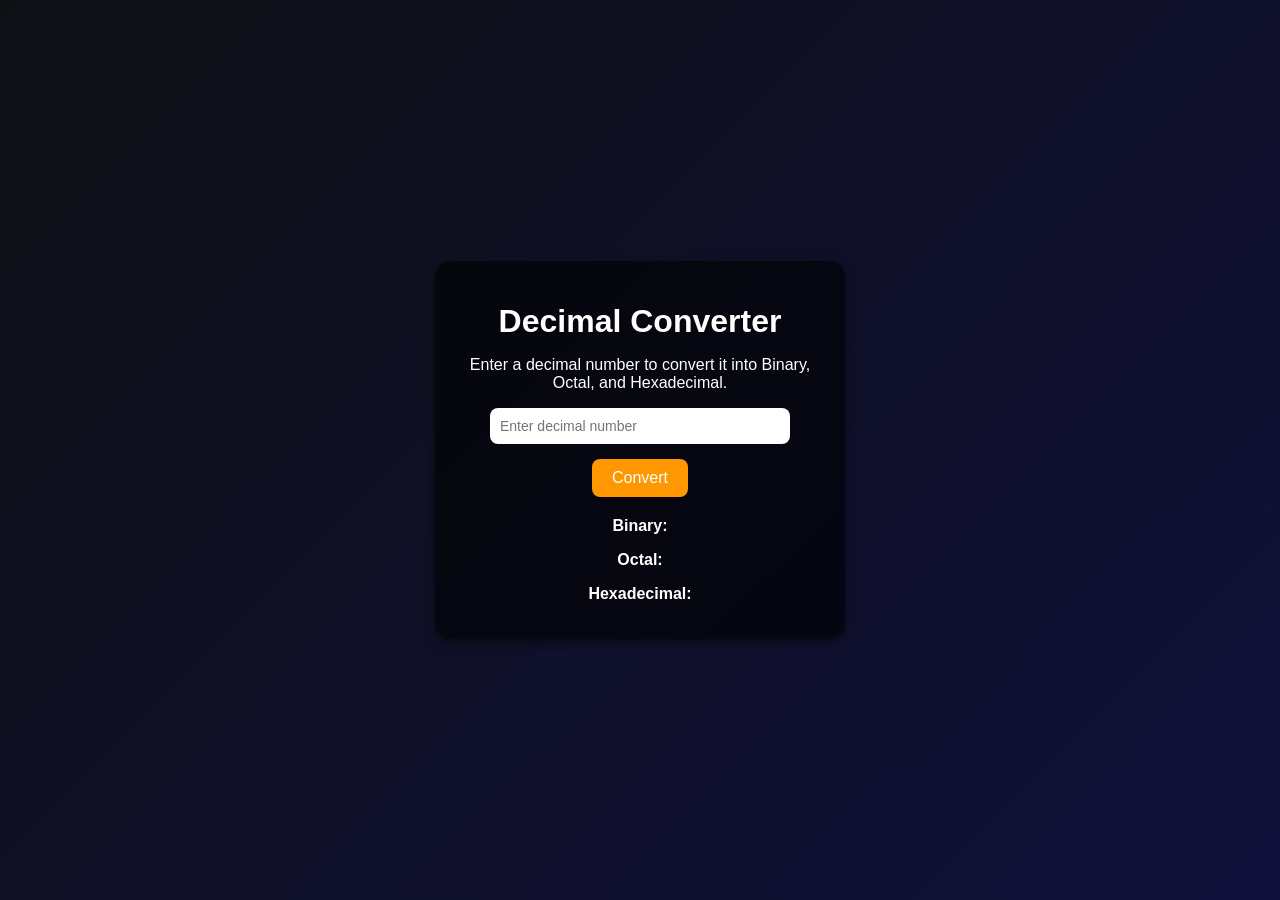
<file: Tugas1/index.html>
<!DOCTYPE html>
<html lang="en">
<head>
    <meta charset="UTF-8">
    <meta name="viewport" content="width=device-width, initial-scale=1.0">
    <title>Binary Conversion</title>
    <link rel="stylesheet" href="style.css"> 
</head>
<body>
  <div class="container">
    <h1>Decimal Converter</h1>
    <p>Enter a decimal number to convert it into Binary, Octal, and Hexadecimal.</p>

    <input type="number" id="decimalInput" placeholder="Enter decimal number" min="0">
    <button onclick="convertNumber()">Convert</button>

    <div class="result">
      <p><strong>Binary:</strong> <span id="binary"></span></p>
      <p><strong>Octal:</strong> <span id="octal"></span></p>
      <p><strong>Hexadecimal:</strong> <span id="hexa"></span></p>
    </div>
  </div>

  <script src="index.js"></script>
</body>
</html>
</file>
<file: Tugas1/style.css>
body {
  font-family: Arial, sans-serif;
  background: linear-gradient(135deg, #0e1114, #11103b);
  color: #fff;
  display: flex;
  justify-content: center;
  align-items: center;
  height: 100vh;
  margin: 0;
}

.container {
  background: rgba(0, 0, 0, 0.6);
  padding: 20px 30px;
  border-radius: 15px;
  text-align: center;
  box-shadow: 0px 4px 10px rgba(0,0,0,0.5);
  width: 350px;
}

h1 {
  margin-bottom: 10px;
}

input {
  padding: 10px;
  width: 80%;
  border-radius: 8px;
  border: none;
  margin-bottom: 15px;
  font-size: 14px;
}

button {
  padding: 10px 20px;
  border: none;
  background-color: #ff9800;
  color: white;
  font-size: 16px;
  border-radius: 8px;
  transition: background 0.3s;
}

.result {
  margin-top: 20px;
  text-align: left;
}
</file>
